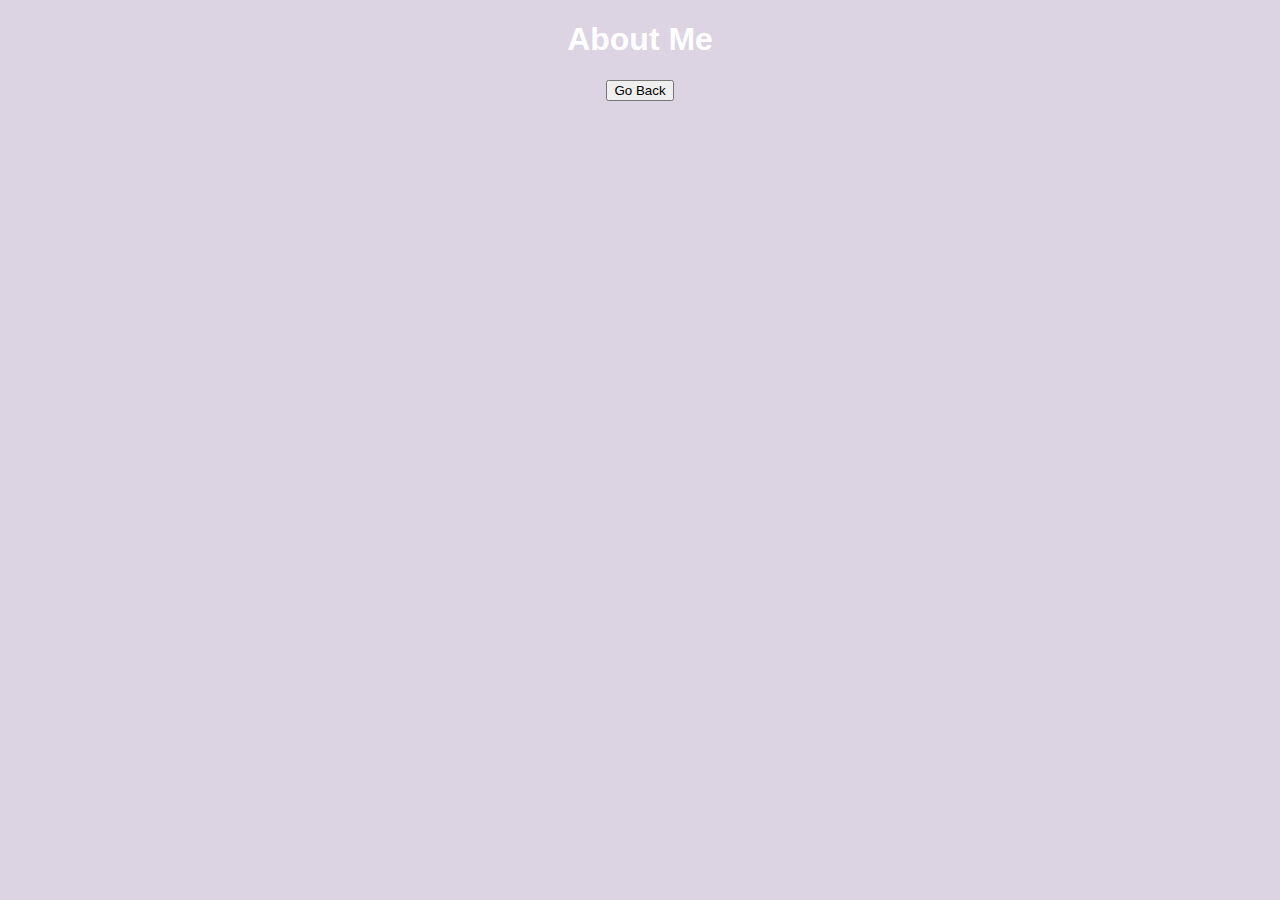
<file: aboutme.html>
<!DOCTYPE html>
<html lang="en">
<head>
    <meta charset="UTF-8">
    <title>Hi, my name is EliKopi!</title>
</head>
<body style="background-color:#DCD3E3; color:white; font-family:Aptos, Helvetica, sans-serif; text-align:center;">

    <h1>About Me</h1>
    <p> 

    <a href="index.html">
        <button>Go Back</button>
    </a>

</body>
</html>
</file>
